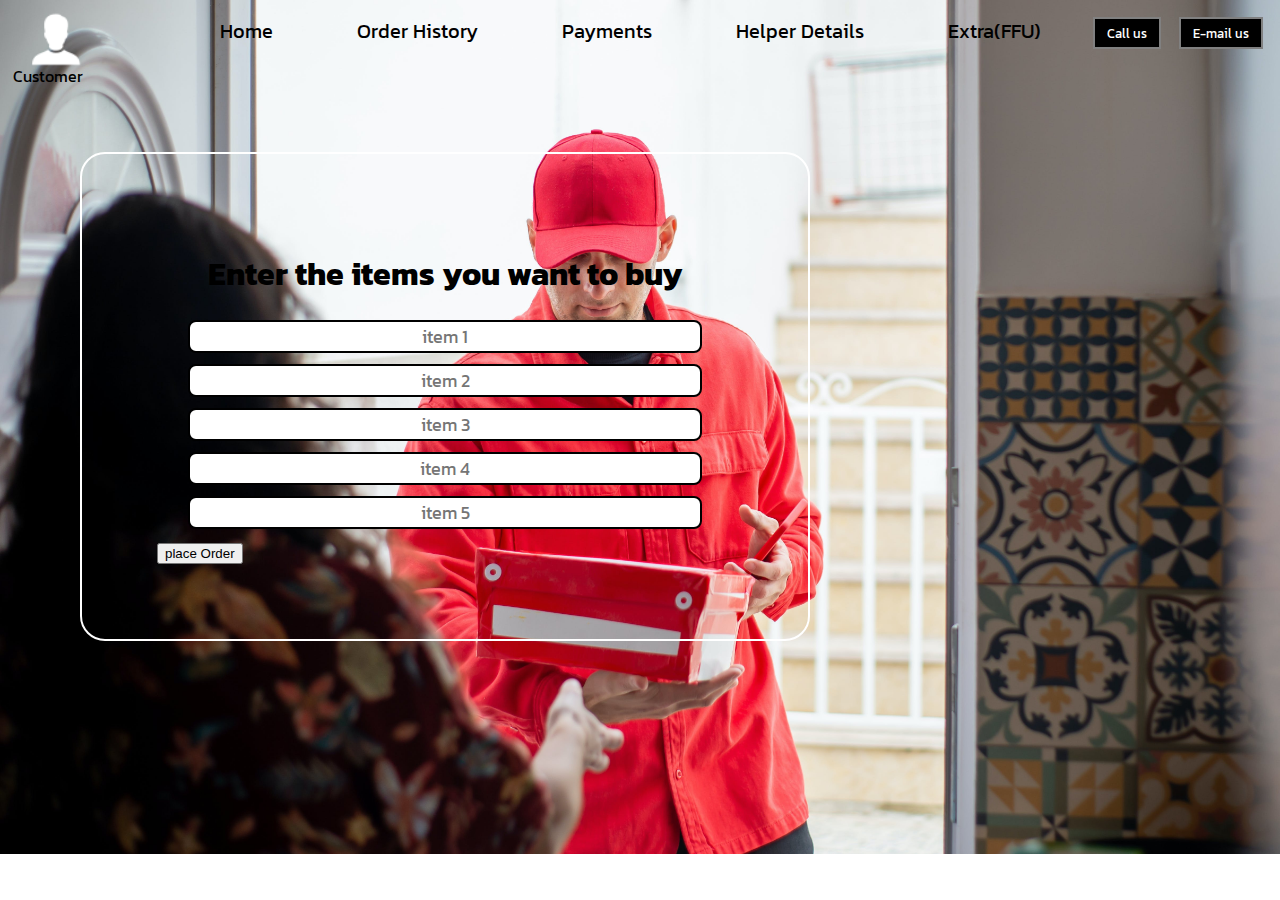
<file: customer.html>
<!DOCTYPE html>
<html lang="en">
<head>
    <meta charset="UTF-8">
    <meta http-equiv="X-UA-Compatible" content="IE=edge">
    <meta name="viewport" content="width=device-width, initial-scale=1.0">
    <title>Customer Page</title>
    <link rel="stylesheet" href="customer.css">
    <link href="https://fonts.googleapis.com/css2?family=Chakra+Petch:wght@300&family=Kanit:ital@1&display=swap" rel="stylesheet">
</head>
<body>
    <header class="header">
        <div class="left">
            <!-- left box for logo -->
            <img src="img/icons8_Account_50px.png" alt="">
            <div>Customer</div>
        </div>
        <div class="mid">
            <!-- mid box for navigation bar -->
            <ul class="navbar">
                <li><a href="index.html">Home</a></li>
                <li><a href="#">Order History</a></li>
                <li><a href="#">Payments</a></li>
                <li><a href="#">Helper Details</a></li>
                <li><a href="#">Extra(FFU)</a></li>
            </ul>
        </div>
        <div class="right">
            <!-- right box for button -->
            <button class="btn">Call us</button>
            <button class="btn">E-mail us</button>
        </div>
    </header>

    <div class="container">
        <h1>Enter the items you want to buy</h1>
        <form action="connect.php" method="post">
            <div class="form-group">
                <input type="text" name="item1" placeholder="item 1">
            </div>
            <div class="form-group">
                <input type="text" name="item2" placeholder="item 2">
            </div>
            <div class="form-group">
                <input type="text" name="item3" placeholder="item 3">
            </div>
            <div class="form-group">
                <input type="text" name="item4" placeholder="item 4">
            </div>
            <div class="form-group">
                <input type="text" name="item5" placeholder="item 5">
            </div>
            <input type="submit" value="place Order">
        </form>
    </div>

</body>
</html>
</file>
<file: customer.css>
body {
    margin: 0px;
    padding: 0px;
    background: url('img/pexels-kampus-production-6721906.jpg');
    background-repeat: no-repeat;
    background-size: cover;

    color: white;

    font-family: 'Kanit', sans-serif;
}

.header {}

/*  */
.left {
    /* border: 2px solid white; */
    position: absolute;
    left: 10px;
    top: 10px;
}
.left div{
    color: black;
}

.mid {
    /* border: 2px solid blue; */
    margin: 10px auto;
    width: 1000px;
    display: block;
}

.right {
    /* border: 2px solid white; */
    position: absolute;
    right: 10px;
    top: 10px;
}

/*  */
.navbar li {
    display: inline-block;
}

.navbar li a {
    color: black;
    text-decoration: none;
    padding: 40px;
    font-size: 20px;
}

.navbar li a:hover,
.navbar li a:active {
    color: rgb(189, 112, 74);
    text-decoration: underline;
}

/*  */
.left img {
    width: 60px;
    padding-left: 15px;

}

.left div {
    text-align: center;
    line-height: 0px;
}

/*  */
.btn {
    margin: 7px;
    color: white;
    background-color: black;
    padding: 4px 12px;
    border: 2px solid grey;
    font: 20px;
    cursor: pointer;

    font-family: 'Kanit', sans-serif;
}

.btn:hover {
    background-color: grey;
}


.container {
    border: 2px solid white;
    margin: 106px 80px;
    padding: 75px;
    width: 45%;
    border-radius: 25px;
}
.container h1{
    color: black;
}

.form-group input{
    font-family: 'Kanit', sans-serif;
    text-align: center;
    display: block;
    width: 508px;
    padding: 1px;
    margin: 11px auto;
    border: 2px solid black;
    border-radius: 8px;
    font-size: 18px;

}
.container button{
    display: block;
    width: 40%;
    margin: 20px auto;
}
.container button:hover{
    background-color: rgb(201, 63, 63);
}
.container h1{
    text-align: center;
}
</file>
